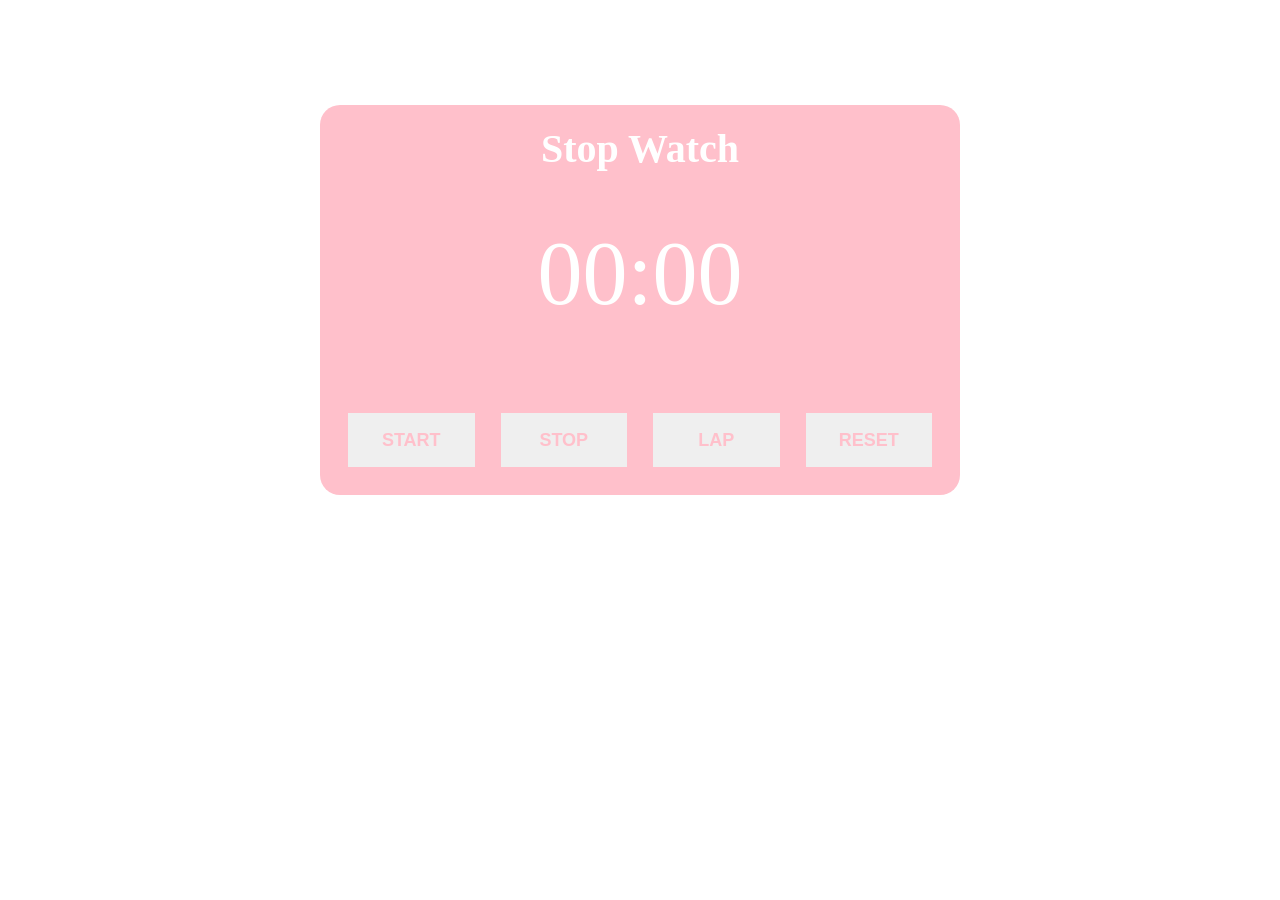
<file: stop_watch/index.html>
<!DOCTYPE html>
<html lang="en">
<head>
    <meta charset="UTF-8">
    <meta name="viewport" content="width=device-width, initial-scale=1.0">
    <title>Assignment 2</title>
    <link rel="stylesheet" href="style.css">
</head>
<body>
    <div id="box">
        <h1>Stop Watch</h1>
        <div class="initial">
            <p>00:00</p>
        </div>
        <div id="button">
            <button id="start"><strong>START</strong></button>
            <button id="stop"><strong>STOP</strong></button>
            <button id="lap"><strong>LAP</strong></button>
            <button id="reset"><strong>RESET</strong></button>
        </div>
        
    </div>
    <div id="container"></div>
    <script src="script.js"></script>
</body>
</html>
</file>
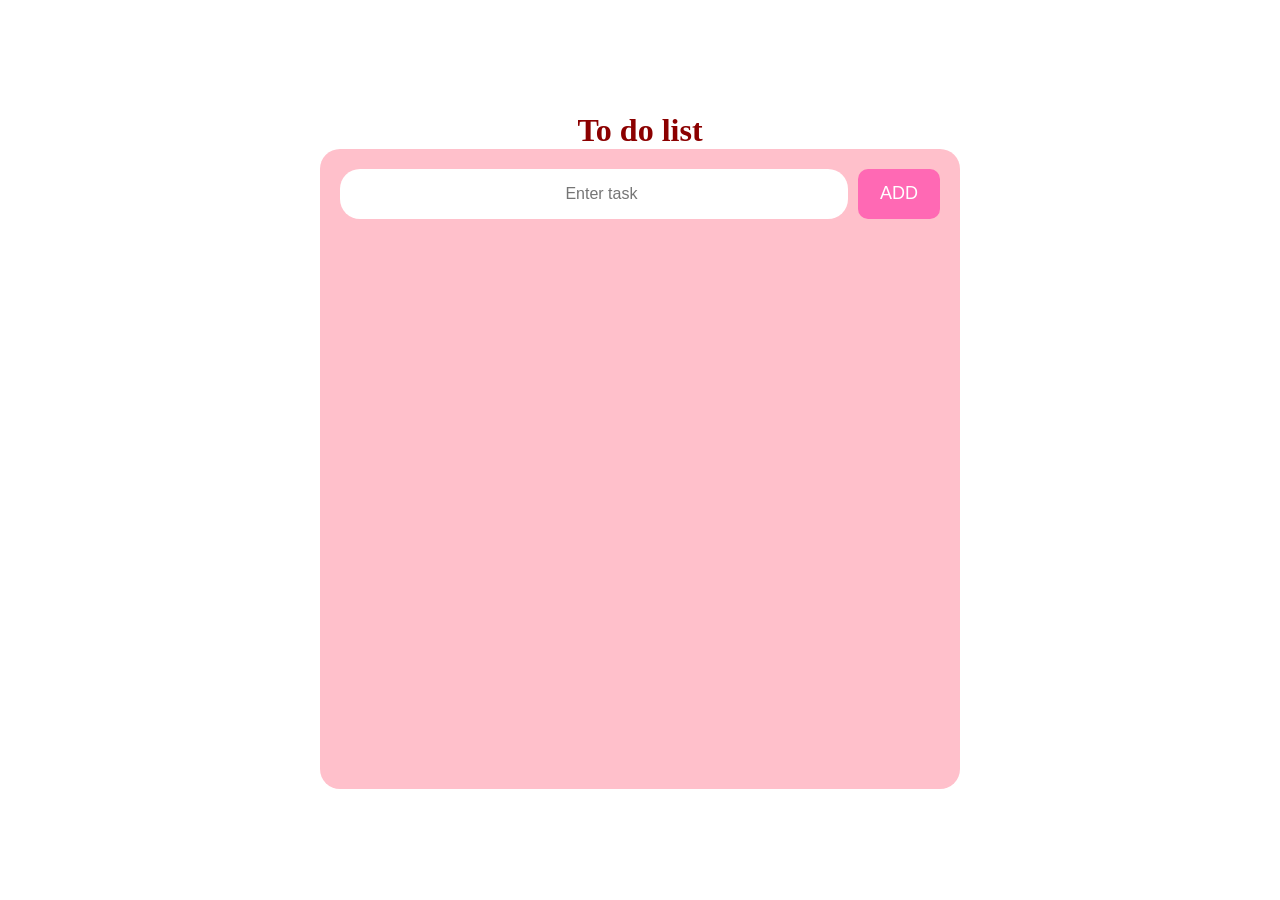
<file: to_do_list/index.html>
<!DOCTYPE html>
<html lang="en">
<head>
    <meta charset="UTF-8">
    <meta name="viewport" content="width=device-width, initial-scale=1.0">
    <title>Document</title>
    <script src="https://code.jquery.com/jquery-3.7.1.min.js"></script>
    <link rel="stylesheet" href="style.css">
</head>
<body>
    <div class="title">
        <h1>To do list</h1>
    </div>
    <div class="box">
    <div class="input-group">
        <input type="text" id="taskInput" placeholder="Enter task">
        <button id="addTask">ADD</button>
    </div>
    <div class="list">
        <ul id="taskList"></ul>
    </div>
</div>

    
</body>
<script src="script.js"></script>
</html>
</file>
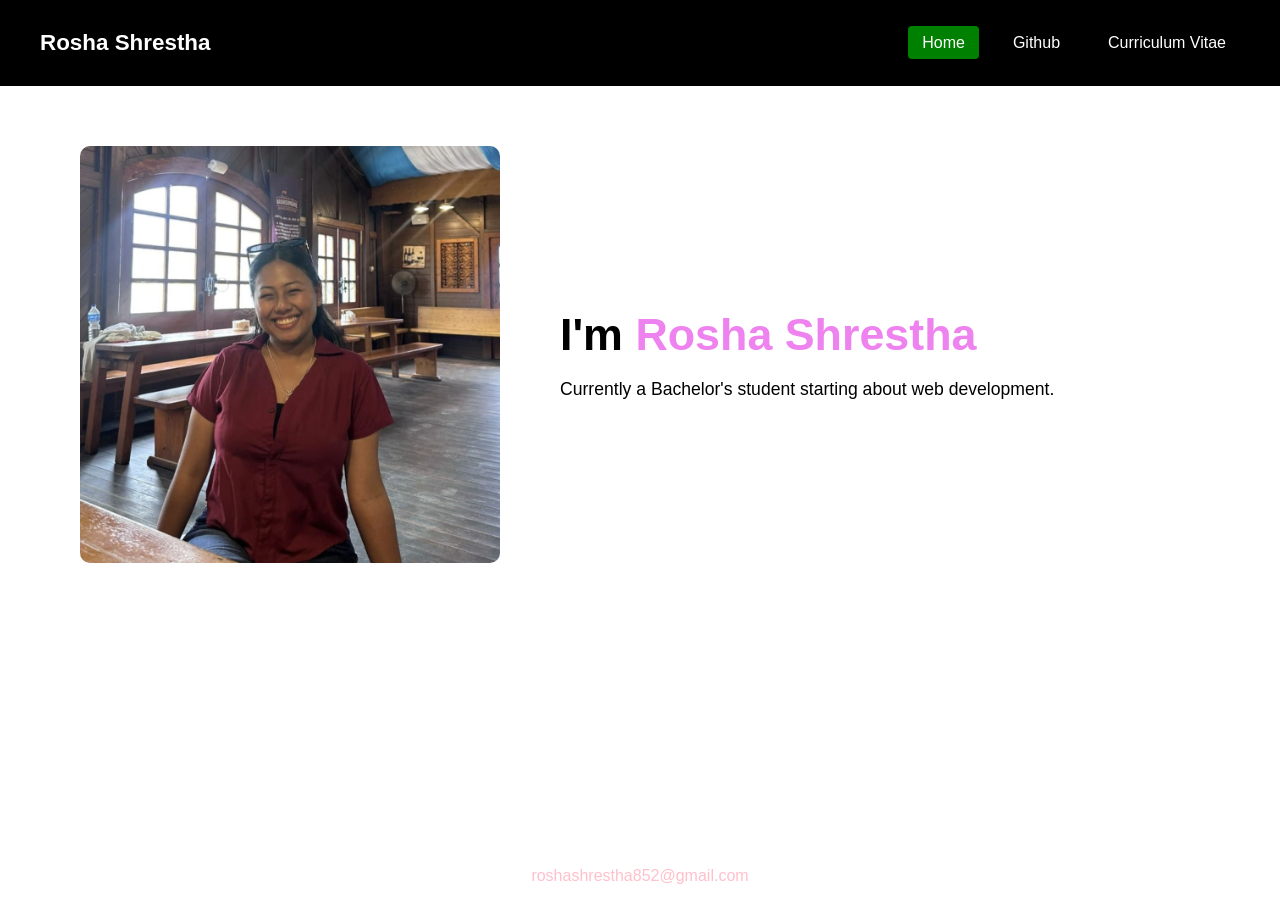
<file: lab1_assignment/assignment_lab_1.html>
<!DOCTYPE html>
<html lang="en">
<head>
    <meta charset="UTF-8">
    <meta name="viewport" content="width=device-width, initial-scale=1.0">
    <title>Rosha Portfolio</title>
    <link rel="stylesheet" href="assignment_style.css">
</head>
<body>

    <header class="header">
        <nav class="navbar">
            <div class="nav-name">Rosha Shrestha</div>

            <ul>
                <li><a href="#home" class="active">Home</a></li>
                <li><a href="https://github.com/roshashrestha">Github</a></li>
                <li><a href="cv.html">Curriculum Vitae</a></li>
            </ul>
        </nav>
    </header>

    <main class="main-content">

        <section class="intro">

            <div class="intro-left">
                <img src="profile.jpg" alt="Profile Image">
            </div>

            <div class="intro-right">
                <h1>I'm <span>Rosha Shrestha</span></h1>
                <p>
                    Currently a Bachelor's student starting about web development.
                </p>
            </div>

        </section>

    </main>

    <footer class="footer">
        <p>roshashrestha852@gmail.com</p>
    </footer>

</body>
</html>
</file>
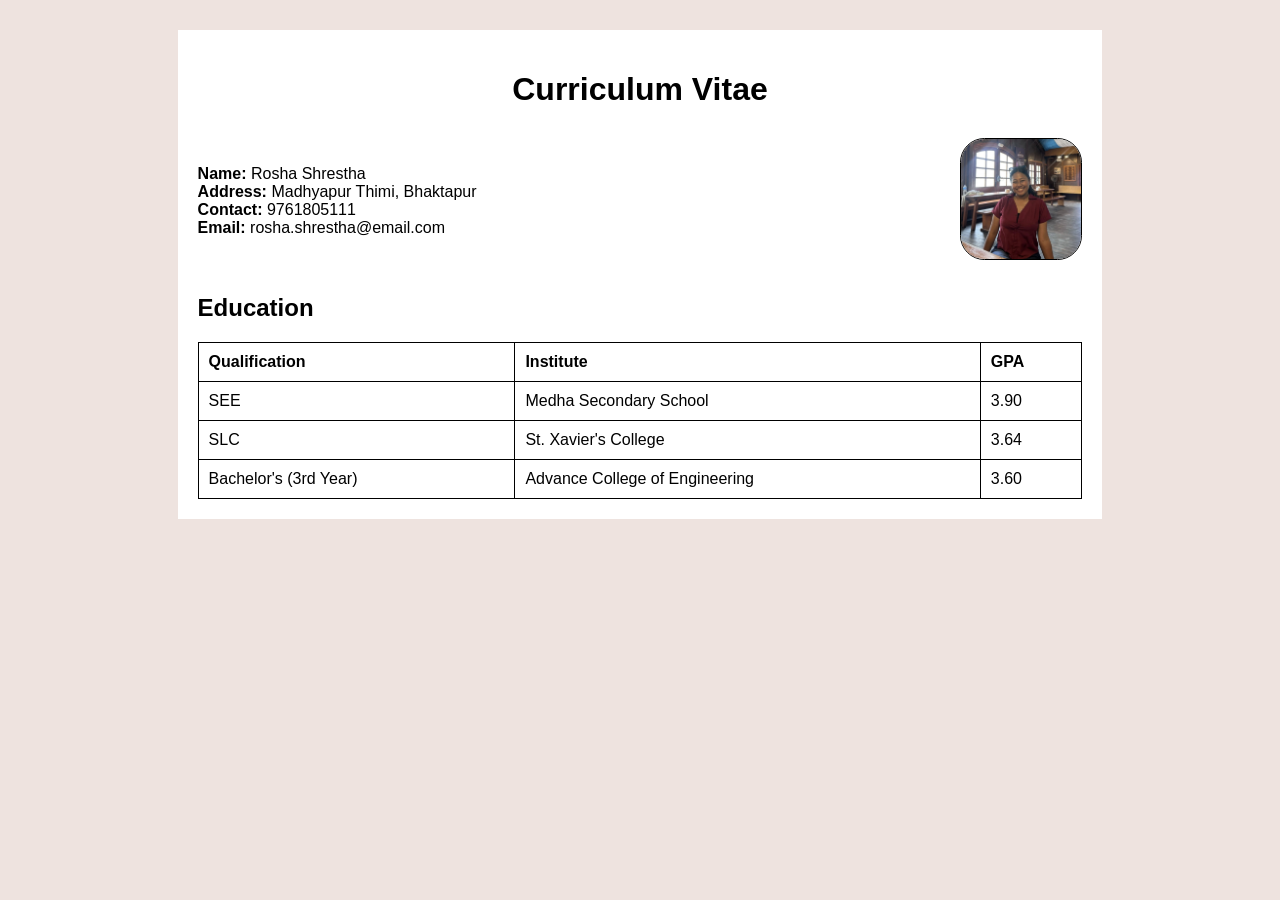
<file: lab1_assignment/cv.html>
<!DOCTYPE html>
<html lang="en">
<head>
  <meta charset="UTF-8">
  <meta name="viewport" content="width=device-width, initial-scale=1.0">
  <title>Curriculum Vitae</title>

  <!-- Internal CSS -->
  <style>
    body {
      background-color: rgb(238, 227, 223);
      font-family: Arial, sans-serif;
    }

    /* Main CV Box */
    .cv-container {
      width: 70%;
      margin: 30px auto;
      background-color: white;
      padding: 20px;
    }

    /* Title */
    .title {
      text-align: center;
      margin-bottom: 30px;
    }

    /* PERSONAL INFO USING FLEXBOX */
    .personal-info {
      display: flex;
      justify-content: space-between;
      align-items: center;
      margin-bottom: 30px;
    }

    .info-photo img {
      width: 120px;
      height: 120px;
      border-radius: 20%;
      object-fit: cover;
      border: 1px solid #000;
    }

    /* LIST */
    ul {
      list-style-type: none;
      padding: 0;
    }

    /* TABLE */
    table {
      width: 100%;
      border-collapse: collapse;
    }

    table, th, td {
      border: 1px solid black;
    }

    th, td {
      padding: 10px;
      text-align: left;
    }
  </style>
</head>

<body>

  <div class="cv-container">

    <!-- Title -->
    <h1 class="title">Curriculum Vitae</h1>

    <!-- Personal Information -->
    <div class="personal-info">
      <div class="info-text">
        <ul>
          <li><strong>Name:</strong> Rosha Shrestha</li>
          <li><strong>Address:</strong> Madhyapur Thimi, Bhaktapur</li>
          <li><strong>Contact:</strong> 9761805111</li>
          <li><strong>Email:</strong> rosha.shrestha@email.com</li>
        </ul>
      </div>

      <div class="info-photo">
        <img src="profile.jpg" alt="Passport Size Photo">
      </div>
    </div>

    <!-- Education Section -->
    <h2>Education</h2>

    <table>
      <tr>
        <th>Qualification</th>
        <th>Institute</th>
        <th>GPA</th>
      </tr>
      <tr>
        <td>SEE</td>
        <td>Medha Secondary School</td>
        <td>3.90</td>
      </tr>
      <tr>
        <td>SLC</td>
        <td>St. Xavier's College</td>
        <td>3.64</td>
      </tr>
      <tr>
        <td>Bachelor's (3rd Year)</td>
        <td>Advance College of Engineering</td>
        <td>3.60</td>
      </tr>
    </table>

  </div>

</body>
</html>
</file>
<file: stop_watch/style.css>
*
{
    padding:0;
    margin:0;
}

body {
    display:flex;
    flex-direction:column;
    justify-content:center;
    align-items:center;
    height:100vh;
}

/* Stopwatch box */
#box {
    width:600px;
    height:350px;
    padding:20px;
    background-color:pink;
    text-align:center;
    border-radius:20px;
    display:flex;
    flex-direction:column;
    color:white;
    font-size:20px;

    .initial{
        font-size:90px;
        display:flex;
        text-align:center;
        justify-content:center;
        margin-top:50px;
        color:white
    }
}

#button
{
    margin-top:auto;
    display:flex;
    justify-content:center;
    gap:10px;

}


/* Buttons */
button {
    width:129px;
    height:54px;
    margin:8px;
    font-size:18px;
    border:none;
    text-align:center;
    color:pink;
}

#container
{
    height:300px;
    width:400px;
    display:flex;
    flex-direction:column;
    text-align:center;
    justify-content:center;
    font-size:18px;
    color:pink;

}
</file>
<file: to_do_list/style.css>
*
{
    padding:0;
    margin:0;
}

body {
    display:flex;
    flex-direction:column;
    justify-content:center;
    align-items:center;
    height:100vh;
}
.title{
    color:darkred;
}
.box {
    width:600px;
    height:600px;
    padding:20px;
    background-color:pink;
    border-radius:20px;
    display:flex;
    flex-direction:column;
    color:white;
    font-size:20px;
}

.input-group {
    display:flex;
    flex-direction:row;
    gap:10px;
}

#taskInput {
    width:600px;
    height:50px;
    text-align:center;
    border:none;
    align-items:left;
    border-radius:20px;
    padding-left:15px;
    font-size:16px;
}

#addTask {
    font-size:18px;
    color:white;
    background-color:hotpink;
    width:100px;
    height:50px;
    border:none;
    border-radius:10px;
    cursor:pointer;
}

.list{
    align-items:left;
    font-size:20px;
}
</file>
<file: lab1_assignment/assignment_style.css>
* {
    margin: 0;
    padding: 0;
    box-sizing: border-box;
}

body {
    font-family: Arial, sans-serif;
    background-color: white;
    color: black;

    min-height: 100vh;
    display: flex;
    flex-direction: column;
}

.header {
    width: 100%;
    background: black;
}

.navbar {
    display: flex;
    align-items: center;
    justify-content: space-between;
    padding: 30px 40px;
}

.nav-name {
    color: white;
    font-size: 1.4rem;
    font-weight: bold;
}

.navbar ul {
    list-style: none;
    display: flex;
    gap: 20px;
}

.navbar a {
    color: white;
    text-decoration: none;
    padding: 8px 14px;
    font-size: 1rem;
}

.navbar a.active,
.navbar a:hover {
    background: green;
    border-radius: 4px;
}

@media (max-width: 768px) {
    .navbar {
        flex-direction: column;
        gap: 10px;
    }

    .navbar ul {
        justify-content: center;
    }
}

.main-content {
    flex: 1; 
}

.intro {
    display: flex;
    align-items: center;
    justify-content: flex-start;
    padding: 60px 80px;
    gap: 60px;

    max-width: 1200px;
    margin: 0 ;
}

.intro-left img {
    width: 420px;
    max-width: 100%;
    border-radius: 10px;
}

.intro-right {
    max-width: 500px;
    text-align: left;

    display: flex;
    flex-direction: column;
    justify-content: center;
}

.intro-right h1 {
    font-size: 2.8rem;
    margin-bottom: 15px;
}

.intro-right h1 span {
    color: violet;
}

.intro-right p {
    font-size: 1.1rem;
    line-height: 1.6;
}

@media (max-width: 900px) {
    .intro {
        flex-direction: column;
        text-align: center;
        padding: 40px 20px;
    }

    .intro-right {
        text-align: center;
        max-width: 100%;
    }

    .intro-right h1 {
        font-size: 2.2rem;
    }
}

@media (max-width: 480px) {
    .intro-right h1 {
        font-size: 1.6rem;
    }
}

.footer {
    text-align: center;
    color: pink;
    padding: 15px;
}
</file>
